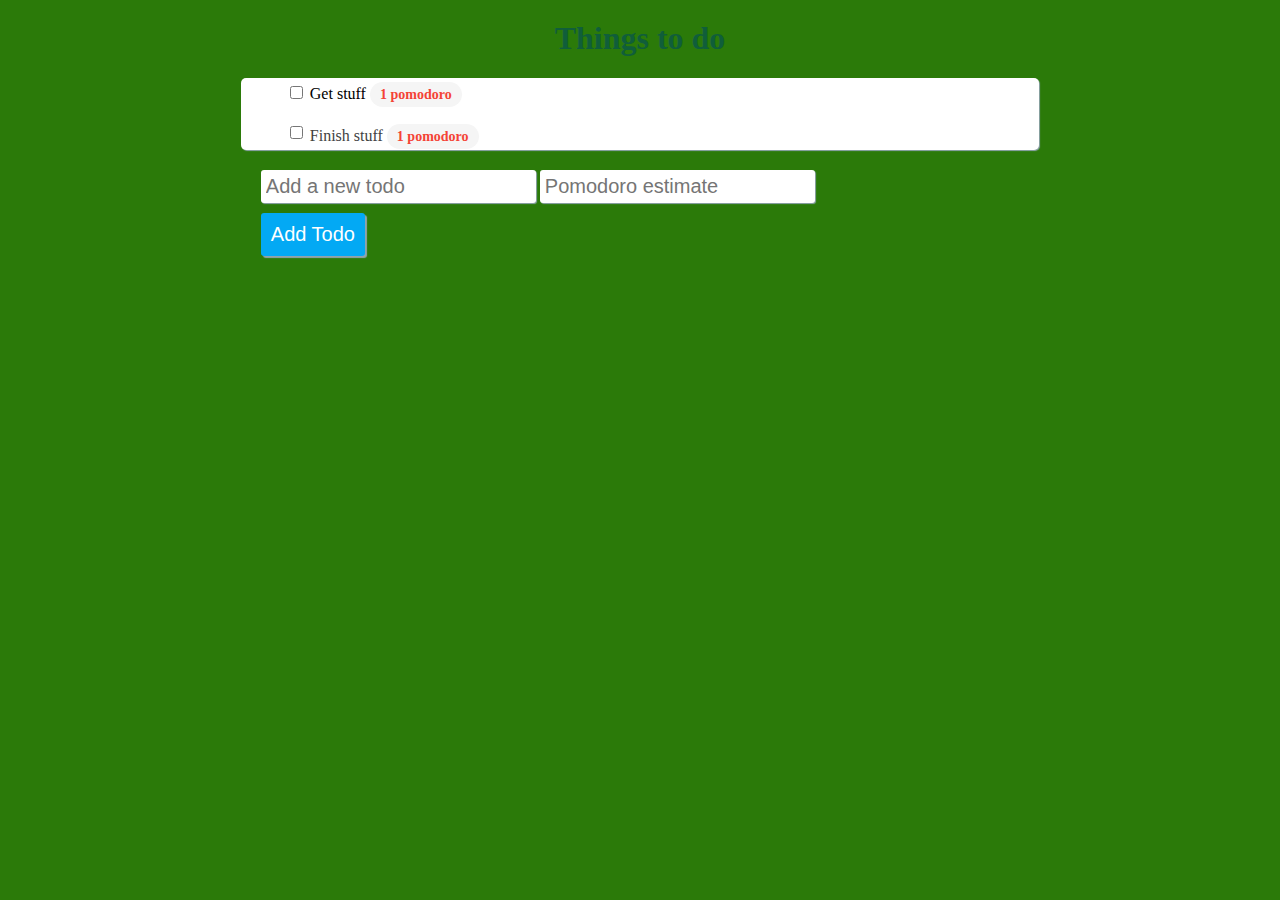
<file: index.html>
<html>
    <head>
        <title>TODO APP</title>
        <link rel="stylesheet" href="index.css">
        <script src="https://ajax.googleapis.com/ajax/libs/jquery/3.2.1/jquery.min.js"></script>
    <script type="text/javascript" src="index.js"></script>
    </head>    
    <Body>
        <h1>Things to do</h1>
        <ol>
            <li>
                 <input type=checkbox>
                 <a href=show.html"></a>Get stuff
            
                 <span class="pomodoro-estimate">
                     1 pomodoro
                 </span>
            </li>
            <li>
                 <input type=checkbox>
                 <a href="show.html"><a/>Finish stuff
                 <span class="pomodoro-estimate">
                     1 pomodoro
                 </span>
             </li>
         </ol>
         <div id="new-todo-block">
             <input id="new-todo-description" type="text"placeholder="Add a new todo">
             <input id="new-todo-description" type="number"placeholder="Pomodoro estimate">
             <input id="add-new-todo-button" type="submit" value="Add Todo">
         </div>
    </Body>
</html>
</file>
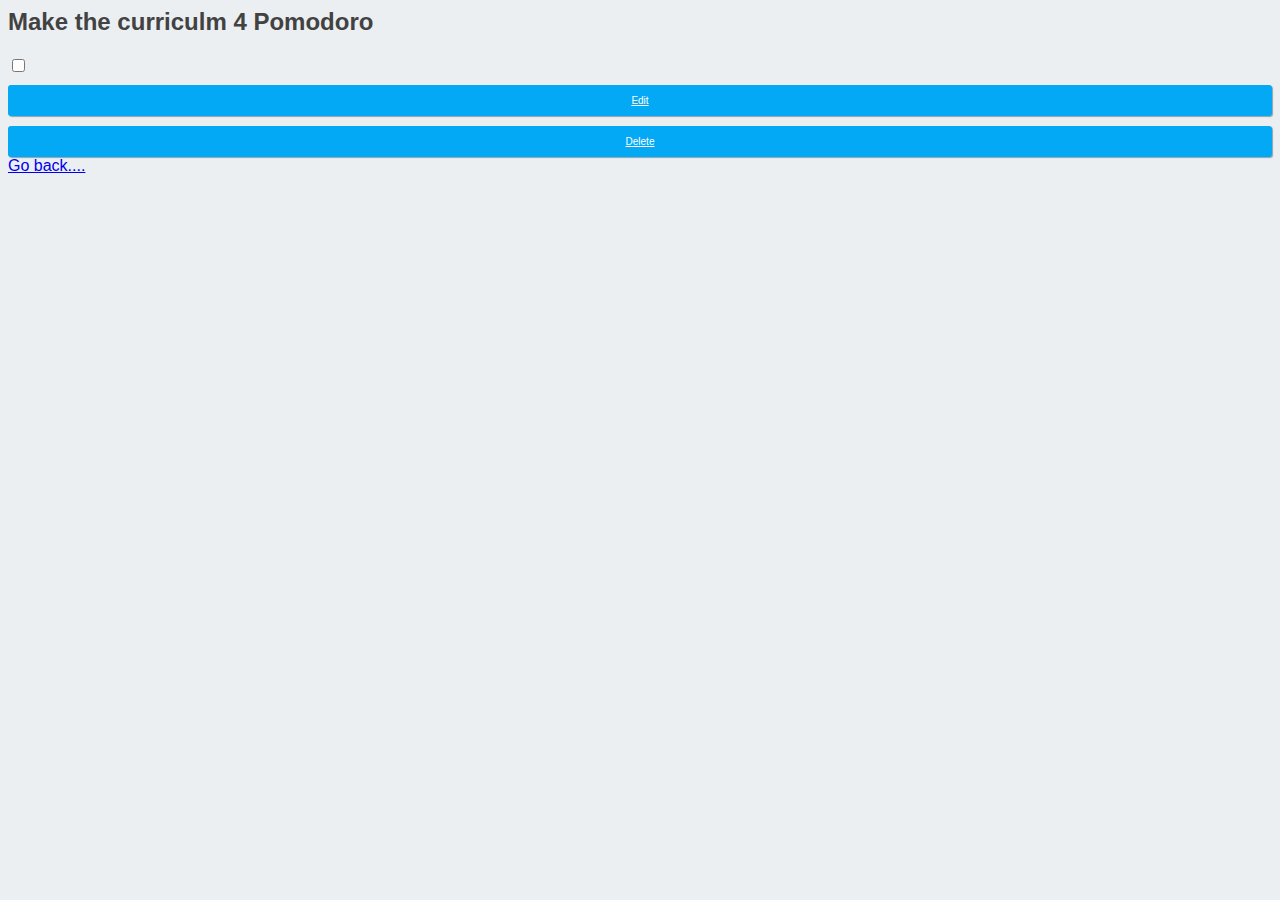
<file: show.html>
<html>
    <head>
        <title>Todo list application</title>
        <link rel="stylesheet" href="show.css"
    </head>
    <body>
        <h2>Make the curriculm 4 Pomodoro</h2>
         <input type="checkbox">
        <a href="#" id="edit-todo-button"> Edit</a>
        <a href="#" id="delete-todo-button"> Delete</a>
        <a href="index.html">Go back....</a>
    </body>
</html>
</file>
<file: index.css>
body{
    font-family: sans-serif
    color: #000000;
    background-color: #2b7a09;
}

h1{
    color: #105e3a;
    text-align: center;
    margin-top: 20px;
}

ol{
    list-style: none;
    font size: 20 px;
    background-color: #FFF;
    padding:20 px ;
    width:60%;
    margin: 0 auto;
    border-radius: 5px;
    box-shadow: 1px 1px 1px #90A4AE;
}

li{
    margin-bottom: 10px;
    padding: 5px;
}
li:hover{
    background-color: #E1F5FE;
    border-radius: 3px;
}

a{
    text-decoration: none;
    color: #424242;
    vertical-align: middle;
}
input[type=text], input[type="number"]{
    font-size: 20px;
    background-color: #FFF;
    outline: none;
    border-style: none;
    padding: 5px;
    border-radius: 3px;
    box-shadow: 1px 1px 1px #90A4AE;
}
div{
    width: 60%;
    margin: 20px auto 0px auto; 
}
.pomodoro-estimate{
    font-weight: bold;
    color: #F44336;
    background-color: #F5F5F5;
    border-radius: 50px;
    font-size: 14px;
    padding: 5px 10px 5px 10px;
}
#add-new-todo-button{
    font-size: 20px;
    text-align: center;
    color: #FFF;
    outline: none;
    border-style: none;
    padding: 10px;
    border-radius: 3px;
    box-shadow: 2px 2px 1px #90A4AE;
    display: block;
    background-color: #03A9F4;
    margin-top: 10px;
}
#add-new-todo-button:active{
    box-shadow: 1px 1px 1px #90A4AE;
}
.completed-todo{
 text-decoration: line-through;
}
</file>
<file: show.css>
body{
    color: #424242;
    background-color: #ECEFF1;
    font-family: sans-serif;
}

h1{
    color: #03A9F4;
    text-align: center;
    margin-top: 20px;
}
#edit-todo-button{
    font-size: 10px;
    text-align: center;
    color: #FFF;
    outline: none;
    border-style: none;
    padding: 10px;
    border-radius: 3px;
    box-shadow: 2px 2px 1px #90A4AE;
    display: block;
    background-color: #03A9F4;
    margin-top: 10px;
}
#delete-todo-button{
    font-size: 10px;
    text-align: center;
    color: #FFF;
    outline: none;
    border-style: none;
    padding: 10px;
    border-radius: 3px;
    box-shadow: 2px 2px 1px #90A4AE;
    display: block;
    background-color: #03A9F4;
    margin-top: 10px;
}
#edit-todo-button{
box-shadow: 1px 1px 1px #90A4AE;
}
#delete-todo-button{
box-shadow: 1px 1px 1px #90A4AE;
}
</file>
